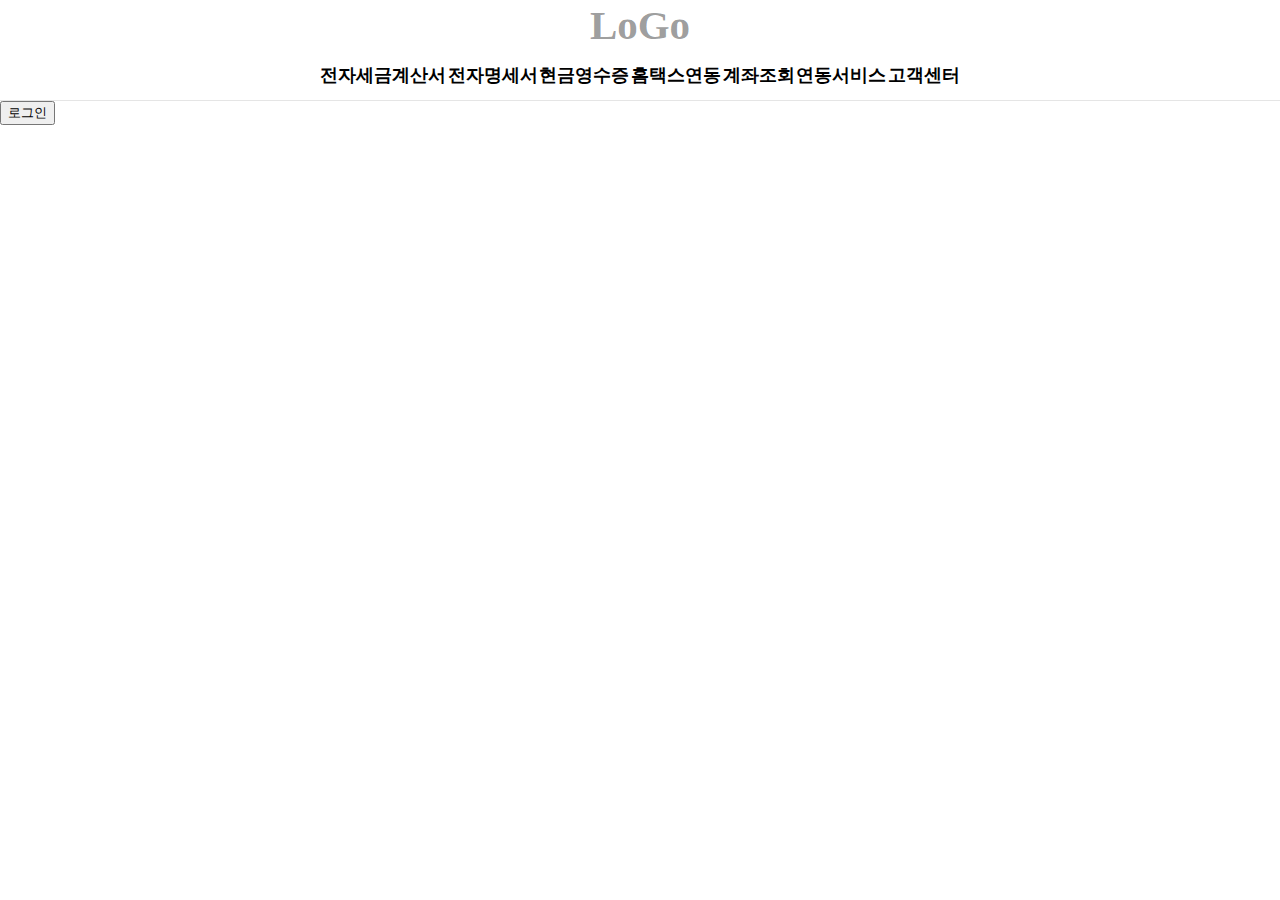
<file: CSS놀이/html/index.html>
<!DOCTYPE html>
<html lang="ko">
    <head>
        <meta charset="utf-8">
        <title></title>
        <link rel="stylesheet" href="../css/index.css">
    </head>
    <body>
        <div class="wrap">
            <header>
                <div class="header_top">
                    <div class="logo">
                        <a>LoGo</a>
                    </div>
                </div>
                <div class="header_middle">
                    <ul class="nav">
                        <li>
                            <a href=#none>전자세금계산서</a>
                        </li>
                        <li>
                            <a href=#none>전자명세서</a>
                        </li>
                        <li>
                            <a href=#none>현금영수증</a>
                        </li>
                        <li>
                            <a href=#none>홈택스연동</a>
                        </li>
                        <li>
                            <a href=#none>계좌조회</a>
                        </li>
                        <li>
                            <a href=#none>연동서비스</a>
                        </li>
                        <li>
                            <a href=#none>고객센터</a>
                        </li>
                    </ul>
                </div>
                <div class="header_bottom">
                    <div class="login">
                        <button>로그인</button>
                    </div>
                </div>
            </header>
            <main>
                <div></div>
            </main>
        </div>
    </body>
</html>
</file>
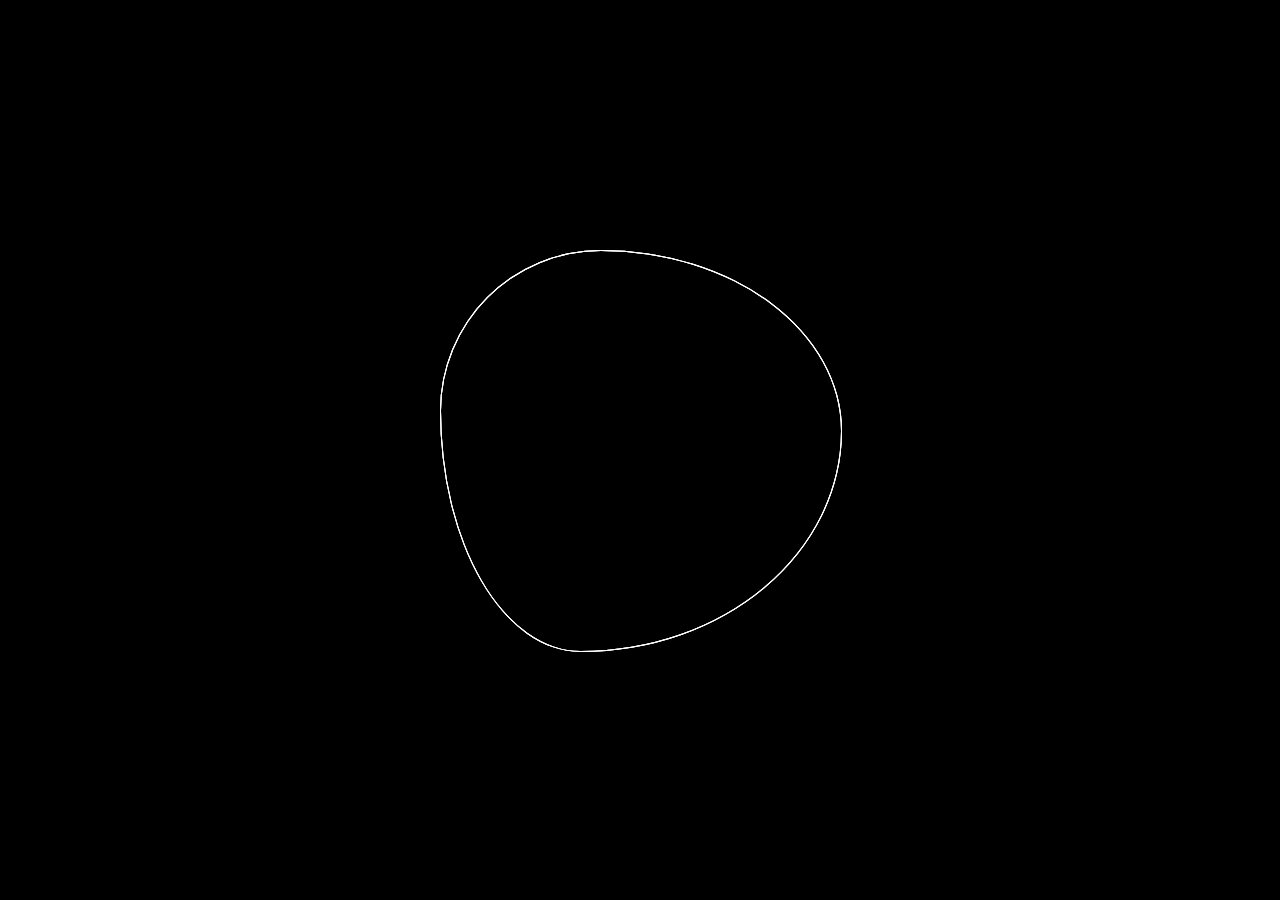
<file: CSS놀이/html/border_radius.html>
<!DOCTYPE html>
<html lang="ko">
    <head>
        <meta charset="utf-8">
        <title></title>
        <link rel="stylesheet" href="../css/border_radius.css">
    </head>
    <body>
        <!-- <div class="edge">
            <div>
                <span></span>
                <span></span>
            </div>
        </div> -->
        <div class="square">
            <span></span>
            <span></span>
            <span></span>
        </div>
    </body>
</html>
</file>
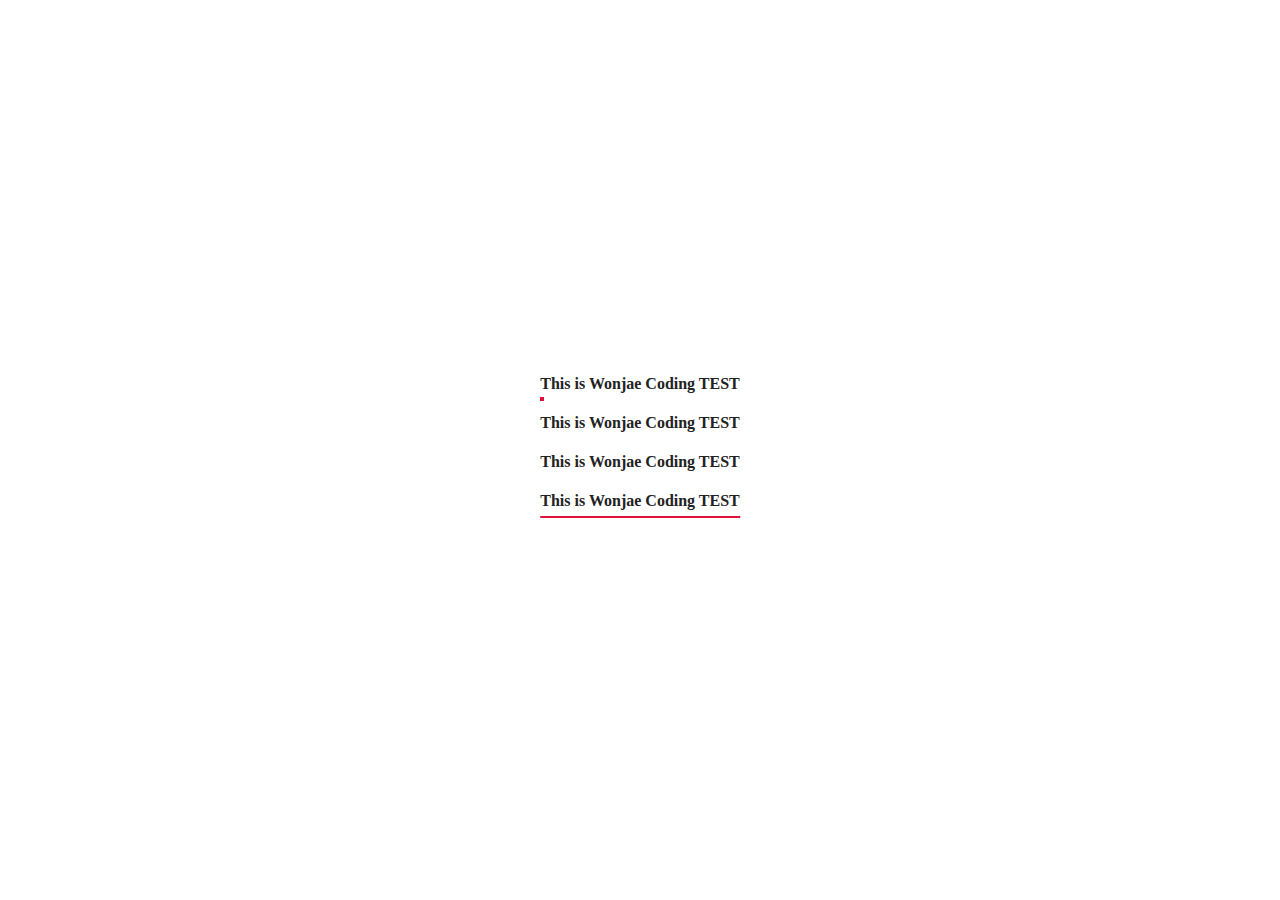
<file: CSS놀이/html/hover.html>
<!DOCTYPE html>
<html lang="ko">
    <head>
        <meta charset="utf-8">
        <title></title>
        <link rel="stylesheet" href="../css/hover.css">
    </head>
    <body>
        <div class="gnb">
            <a id="a1" href="#none">This is Wonjae Coding TEST</a>
            <a id="a2" href="#none">This is Wonjae Coding TEST</a>
            <a id="a3" href="#none">This is Wonjae Coding TEST</a>
            <a id="a4" href="#none">This is Wonjae Coding TEST</a>
        </div>
    </body>
</html>
</file>
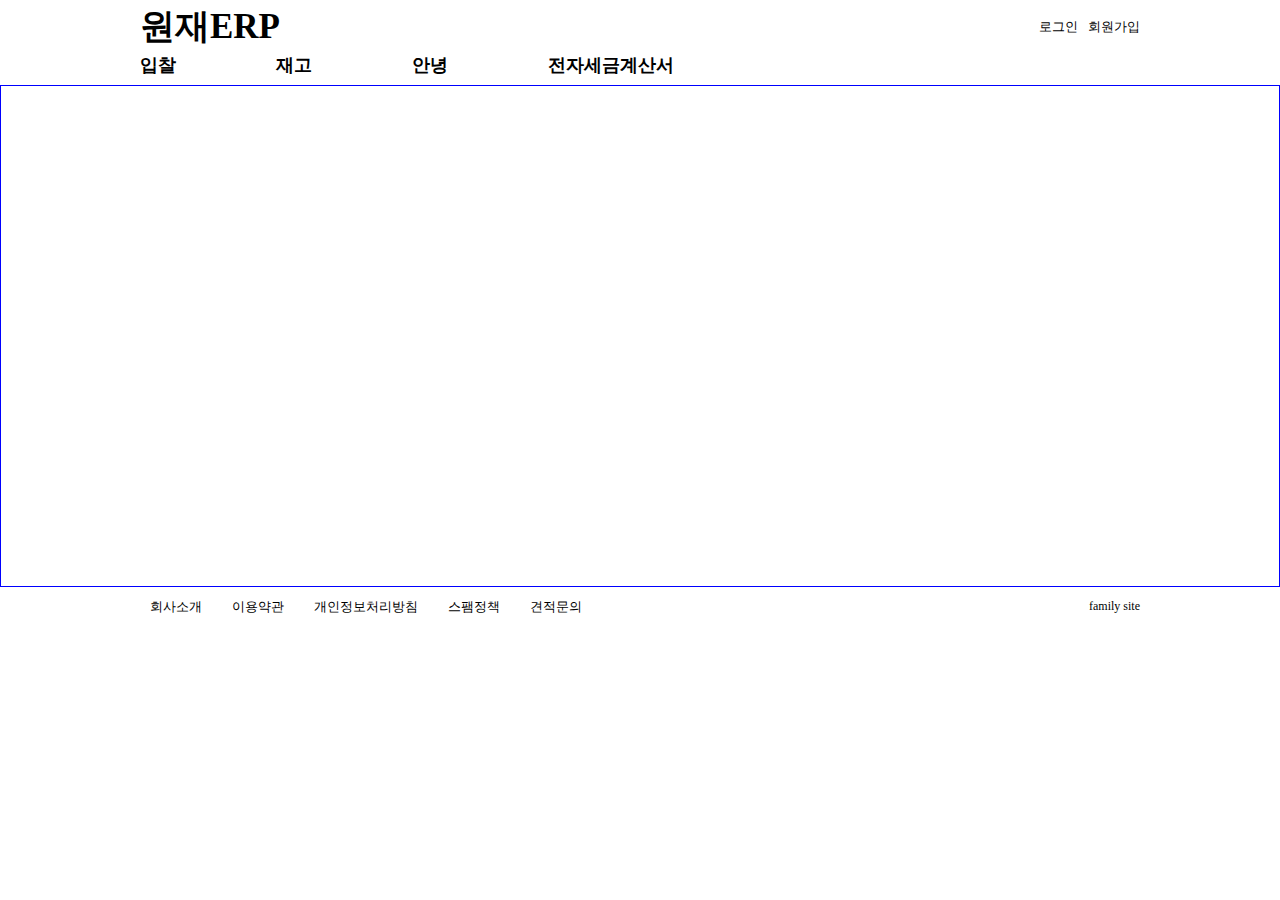
<file: CSS놀이/html/toy.html>
<!DOCTYPE html>
<html lang="ko">
    <head>
        <meta charset="utf-8">
        <title></title>
        <link rel="stylesheet" href="../css/toy.css">
    </head>
    <body>
        <div id="wraper">
            <div id="header">
                <div class="header_top">
                    <a class="logo"href="###">
                        <span>원재ERP<span>
                    </a>
                    <ul class="remote">
                        <li><a href="###">로그인</a></li>
                        <li><a href="###">회원가입</a></li>
                    </ul>
                </div>
                <div class="header_middle">
                    <ul class="nav">
                        <li>입찰</li>
                        <li>재고</li>
                        <li>안녕</li>
                        <li>전자세금계산서</li>
                    </ul>
                </div>
            </div>
            <div class="middle"></div>
            <div class="footer">
                <div class="footer_top">
                    <div class="footer_list">
                        <ul class="info_list">
                            <li>회사소개</li>
                            <li>이용약관</li>
                            <li>개인정보처리방침</li>
                            <li>스팸정책</li>
                            <li>견적문의</li>
                        </ul>
                    </div>
                    <div class="footer_family">
                        <span>family site</span>
                        <ul class="family_site">
                            <li>원재집</li>
                            <li>형집</li>
                            <li>동생집</li>
                        </ul>
                    </div>
                </div>
            </div>
        </div>
    </body>
</html>
</file>
<file: CSS놀이/css/index.css>
body {
    padding: 0;
    margin: 0;
}
ul {
    text-decoration: none;
    list-style: none;
    margin: 0;
    padding: 0;
}

a {
    text-decoration: none;
    color: #000;
}

header { width: 100%; height: 150px; display: flex; flex-direction: column; justify-content: center; align-items: center;}
header .header_top {height: 50px; display: flex; justify-content: center; align-items: center; border-bottom: soild 1px #222;}
header .header_top .logo a{font-size: 41px; font-weight: bold; color: rgba(0, 0, 0, .4);}

header .header_middle {height: 50px; width: 100%; border-bottom: solid 1px rgba(0, 0, 0, .1); display: flex; justify-content: center; align-items: center;}
header .header_middle .nav { width: 50%; display: flex; justify-content: space-between; align-items: center;}
header .header_middle .nav li { cursor: pointer; color: #34313; font-size: 18px; font-weight: bold;}
header .header_middle .nav li:hover a { color: #2668bf; }
header .header_middle .nav li a { position: relative;}
header .header_middle .nav li a:before{ position: absolute; left: 0; bottom: 0; content: ''; border: soild 1px #2668bf; background-color: #2668bf; width: 0px; height: 2px; transition: 0.3s;}
header .header_middle .nav li:hover a:before{ width: 100%;}

header .header_bottom { height: 49px; width: 100%;}
header .header_bottom .login
main {
    width: 100%;
}

footer {
    width: 100%;
    height: 70px;
    border: solid 1px orange;
}
</file>
<file: CSS놀이/css/border_radius.css>
body {
    line-height: 1.5em;
    margin: 0;
    display: flex;
    justify-content: center;
    align-items: center;
    height: 100vh;
    background-color: #000;
}

.square {
    height: 400px;
    width: 400px;
    position: relative;
}

.square span {
    position: absolute;
    width: inherit;
    height: inherit;
    border: 1px solid #fff;
    border-radius: 40% 60% 65% 35% / 40% 45% 55% 60%;
}
.square span:nth-child(1){ animation: circle 5s linear infinite;}
.square span:nth-child(2){ animation: circle 6s linear infinite; animation-direction: reverse;}
.square span:nth-child(3){ animation: circle 10s linear infinite;}

@keyframes circle {
    0% {
        transform: rotate(0);
    }
    100% {
        transform: rotate(360deg);
    }
}

.edge {
    position: absolute;
    height: 100vh;
    width: 100%;
}
.edge div{
    position: relative;
    height: inherit;
    width: inherit;
    box-sizing: border-box;
}
.edge div span {
    position: absolute;
    display: inline-block;
    border-radius: 50px;
    height: 30px;
    width: 30px;
    background-color: #fff;
    opacity: 0.8;
    top: 0;
    left: 0;
    animation: edge 10s linear infinite;
}

@keyframes edge {
    0%{
        top: 0;
        left: 0;
    }
    25%{
        top: 0;
        left: calc(100% - 30px);
        border-radius: 40% 60% 65% 30%;
    }
    50%{
        top: calc(100% - 30px);
        left: calc(100% - 30px);
    }
    75%{
        top: calc(100% - 30px);
        left: 0;
    }
    100%{
        top: 0;
        left: 0;
    }
}
</file>
<file: CSS놀이/css/hover.css>
body {
    line-height: 1.5em;
    margin: 0;
    display: flex;
    justify-content: center;
    align-items: center;
    height: 100vh;
}

a {
    text-decoration: none;
    color: #222;
    font-weight: bold;
    display: block;
    margin-bottom: 10px;
}

.gnb {

}
.gnb a {
    position: relative;
    padding-bottom: 5px;
}
.gnb #a1:before {
    content: '';
    position: absolute;
    background-color: crimson;
    height: 4px;
    width: 4px;
    bottom: 0;
    transition: 0.7s;
    left: 0%;
}
.gnb #a1:hover:before {
    left: calc(100% - 4px);
}

.gnb #a2:before {
    content: '';
    position: absolute;
    background-color: crimson;
    height: 2px;
    width: 0;
    bottom: 0;
    transition: 0.7s;
}
.gnb #a2:hover:before {
    width: 100%;
}

.gnb #a3:before {
    content: '';
    position: absolute;
    background-color: crimson;
    height: 2px;
    width: 0;
    bottom: 0;
    transition: 0.7s;
    left: 50%;
    transform: translateX(-50%);
}
.gnb #a3:hover:before {
    width: 100%;
}

.gnb #a4:before {
    content: '';
    position: absolute;
    background-color: crimson;
    height: 2px;
    width: 100%;
    bottom: 0;
    transition: 0.5s;
    left: 50%;
    transform: translateX(-50%);
}
.gnb #a4:hover:before {
    width: 0;
}
</file>
<file: CSS놀이/css/toy.css>
body {
    margin: 0;
    padding: 0;
    font-family: Malgun Gothic, 맑은 고딕, Apple SD Gothic Neo;
    font-size: 12px;
}
a {
    color: black;
    text-decoration: none;
}

ul {
    list-style: none;
    margin: 0;
    padding: 0;
}

#header {
    width: 100%;
    border-bottom: #222;
}
#header .header_top {
    width: 1000px;
    margin: auto;
    height: 53px;
    line-height: 53px;
}

#header .header_middle {
    width: 1000px;
    margin: auto;
    height: 32px;
}

.middle {
    border: blue 1px solid;
    height: 500px;

}
.footer {
}

.footer .footer_top {
    width: 1000px;
    margin: auto;
}

.footer .footer_top .footer_list{
    height: 39px;
    padding: 0 10px;
    line-height: 39px;
    float: left;
}

.footer .footer_top .footer_family{
    float: right;

}
.footer_family span{
    height: 39px;
    line-height: 39px;
}

.footer .footer_top .footer_family:hover .family_site{
    display: block;
}

.footer .footer_top .footer_family .family_site{
    display: none;
}

.logo {
    float: left;
    font-size: 35px;
    font-weight: bold;
}

.remote {
    float: right;
    padding: 0;
    font-size: 13px;
}
.remote li {
    float: left;
    padding-left: 10px;
}
.nav {
    float: left;
    margin: 0;
    padding: 0;
    display: block;
    width: 1000px;
}
.nav li {
    float: left;
    margin-right: 100px;
    font-size: 18px;
    font-weight: bold;
}

.info_list li {
    float: left;
    margin-right: 30px;
    font-size: 13px;
}
</file>
